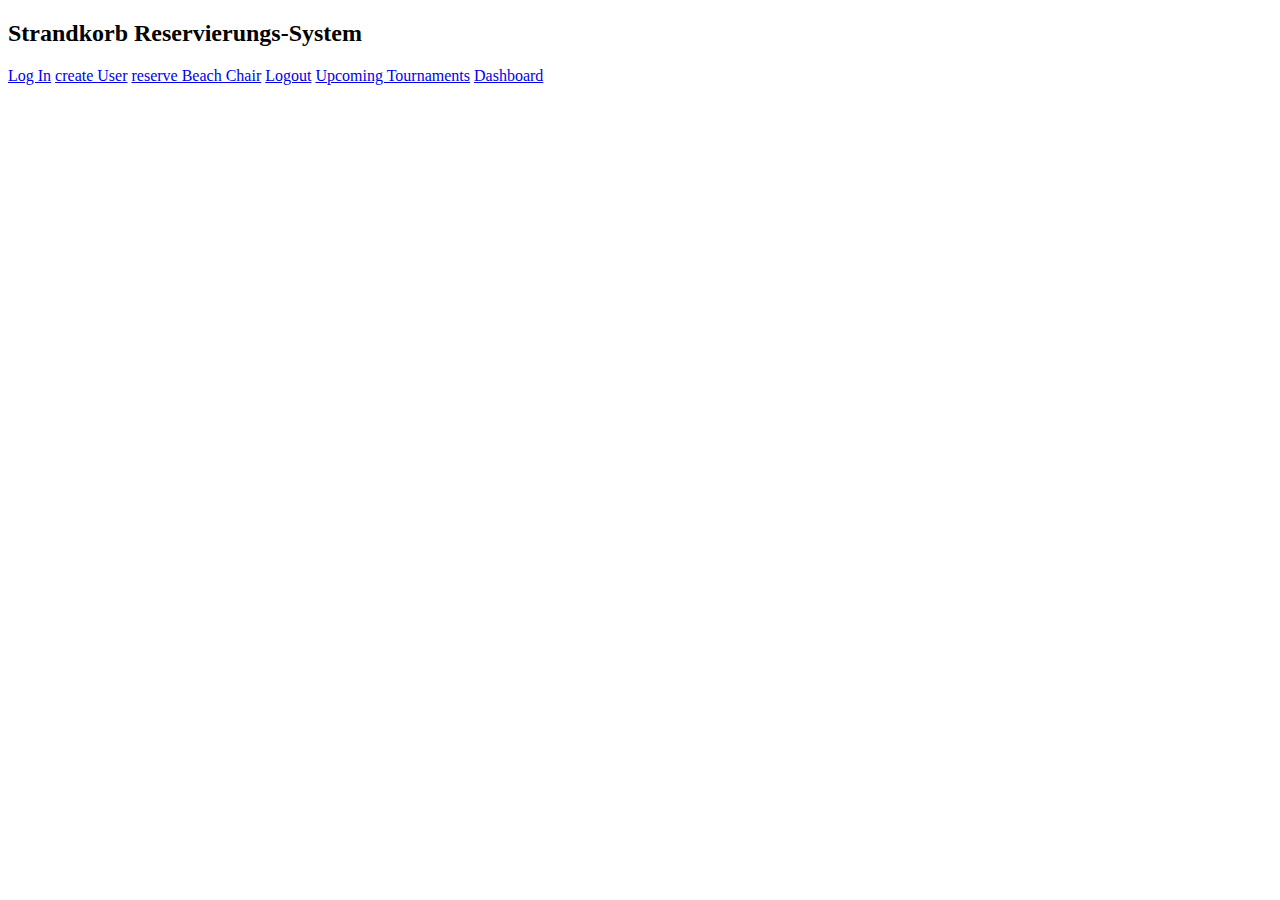
<file: src/main/resources/templates/index.html>
<!DOCTYPE html>
<html xmlns:layout="http://www.ultraq.net.nz/thymeleaf/layout"
      xmlns:th="http://www.thymeleaf.org"
      layout:decorate="~{layouts/main-layout}"
      xmlns:sec="https://www.thymeleaf.org/thymeleaf-extras-springsecurity5">

<head>
   <title>Strandkorb Reservierungs-System</title>
</head>

<body>

    <main layout:fragment="content" th:remove="tag">

    <h2>Strandkorb Reservierungs-System</h2>


        <a sec:authorize="isAnonymous()" href="login" class="btn btn-primary">Log In</a>
        <a sec:authorize="isAnonymous()" href="addUser" class="btn btn-primary">create User</a>

        <a sec:authorize="isAuthenticated()" href="reservation" class="btn btn-primary">reserve Beach Chair</a>
        <a sec:authorize="isAuthenticated()" href="/logout" class="btn btn-primary">Logout</a>

        <a href="tournament" class="btn btn-primary">Upcoming Tournaments</a>


        <a href="dashboard" class="btn btn-secondary">Dashboard</a>



    </main>

</body>
</html>
</file>
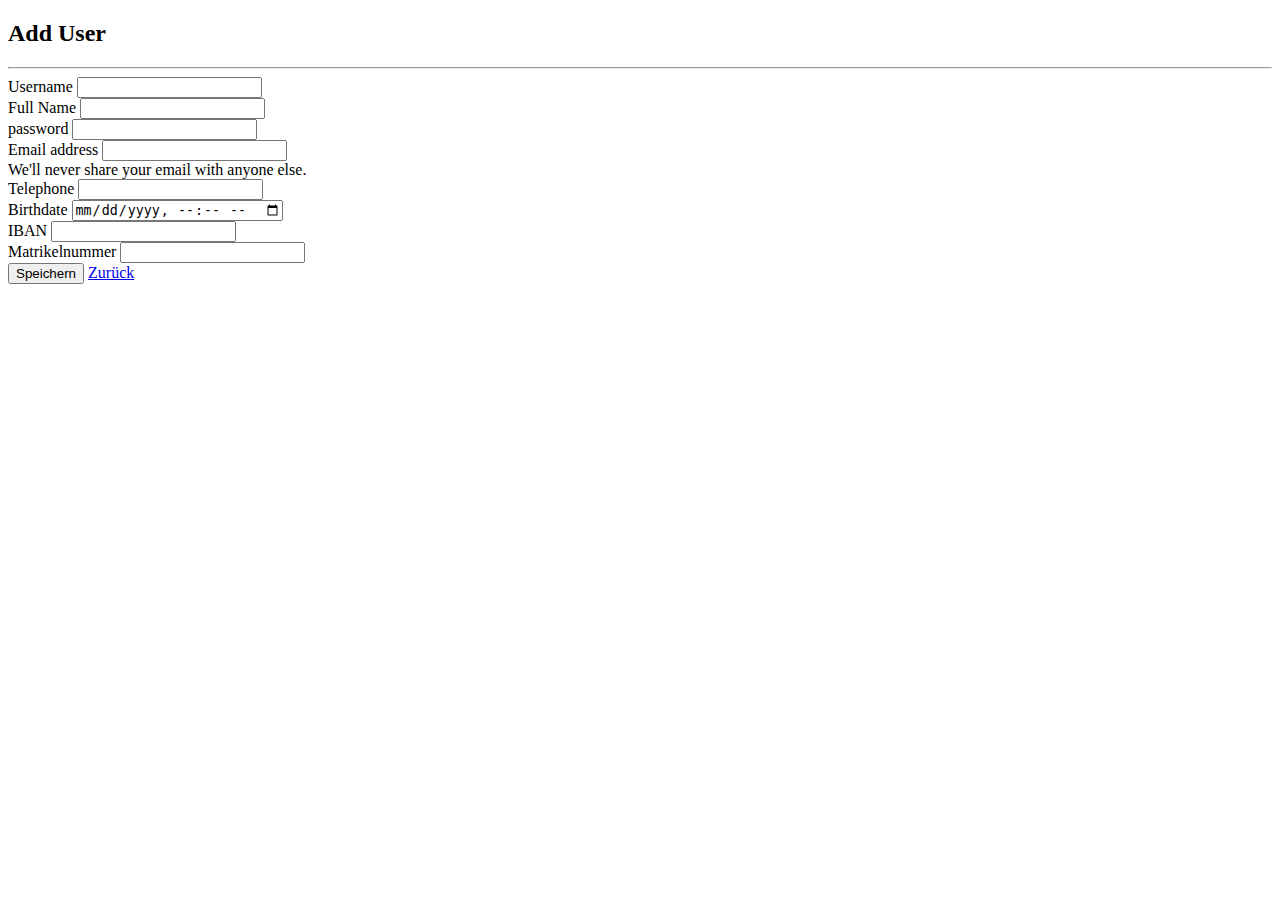
<file: src/main/resources/templates/addUser.html>
<!DOCTYPE html>
<html xmlns:layout="http://www.ultraq.net.nz/thymeleaf/layout"
      xmlns:th="http://www.thymeleaf.org"
      layout:decorate="~{layouts/main-layout}">

<head>
   <title>Add User</title>
</head>

<body>

    <main layout:fragment="content" th:remove="tag">

        <h2>Add User</h2>
        <hr/>

        <form th:action="@{/addUser}" th:object="${user}" method="POST">
            <div class="mb-3">
                <label for="username" class="form-label">Username</label>
                <input type="text" class="form-control" id="username" th:field="*{username}" th:readonly='${not #strings.isEmpty(user.username)}'>
            </div>
            <div class="mb-3">
                <label for="fullname" class="form-label">Full Name</label>
                <input type="text" class="form-control" id="fullname" th:field="*{fullname}" >
            </div>
            <div class="mb-3">
                <label for="password" class="form-label" >password</label>
                <input type="password" class="form-control" th:readonly='${not #strings.isEmpty(user.username)}' id="password" th:field="*{password}" >
            </div>
            <div class="mb-3">
                <label for="eMail" class="form-label">Email address</label>
                <input type="email" class="form-control" id="eMail" th:field="*{eMail}">
                <div id="emailHelp" class="form-text">We'll never share your email with anyone else.</div>
            </div>
            <div class="mb-3">
                <label for="tel" class="form-label">Telephone</label>
                <input type="text" class="form-control" id="tel" th:field="*{tel}" >
            </div>
            <div class="mb-3">
                <label for="birthData" class="form-label">Birthdate</label>
                <input type="datetime-local" class="form-control" id="birthData" th:field="*{birthDate}" >
            </div>
            <div class="mb-3">
                <label for="iban" class="form-label">IBAN</label>
                <input type="text" class="form-control" id="iban" th:field="*{iban}" >
            </div>
            <div class="mb-3">
                <label for="matrikelnummer" class="form-label">Matrikelnummer</label>
                <input type="text" class="form-control" id="matrikelnummer" th:field="*{matrikelnummer}" >
            </div>

            <tr>
            <button type="submit" class="btn btn-primary">Speichern</button>
            <td><a href="/" class="btn btn-secondary">Zurück</a></td>
            </tr>
        </form>
        <br></br>

    </main>

</body>
</html>
</file>
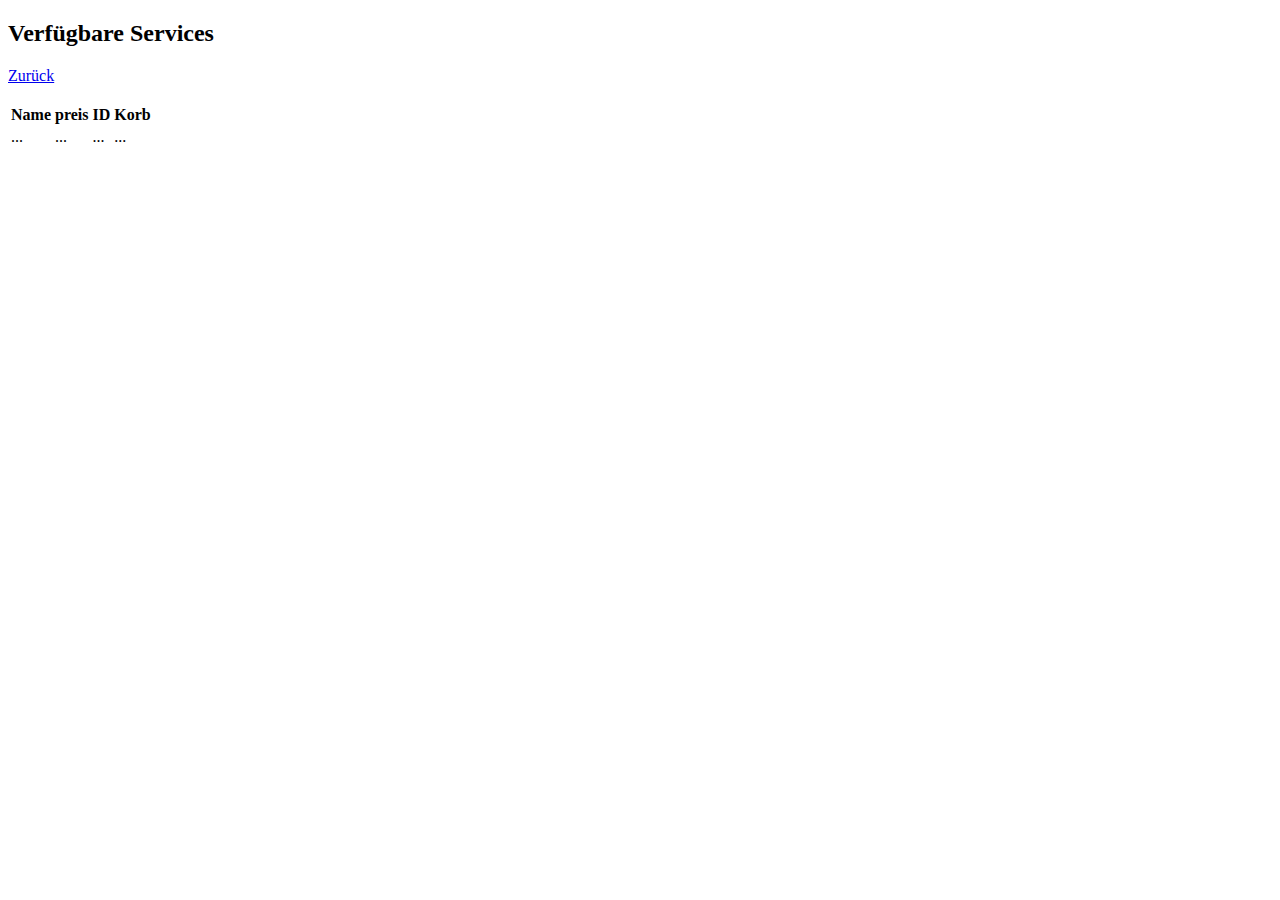
<file: src/main/resources/templates/chair_service.html>
<!DOCTYPE html>
<html xmlns:layout="http://www.ultraq.net.nz/thymeleaf/layout"
      xmlns:th="http://www.thymeleaf.org"
      layout:decorate="~{layouts/main-layout}"
      xmlns:sec="https://www.thymeleaf.org/thymeleaf-extras-springsecurity5">

<head>
    <title>Beach Chair Reservierungs-System</title>
</head>

<body>

<main layout:fragment="content" th:remove="tag">

    <h2>Verfügbare Services</h2>

    <a href="/" class="btn btn-secondary">Zurück</a>

    <br/><br/>

    <div class="table-responsive">
        <table class="table table-hover table-bordered">
            <thead>
            <tr >
                <th scope="col">Name</th>
                <th scope="col">preis</th>
                <th scope="col">ID</th>
                <th scope="col">Korb</th>
            </tr>
            </thead>
            <tbody>
            <tr th:each ="service : ${service}">
                <td th:utext="${service.name}">...</td>
                <td th:utext="${service.preis}">...</td>
                <td th:utext="${service.serviceId}">...</td>
                <td th:utext="${service.beachChair}">...</td>
            </tr>
            </tbody>
        </table>
    </div>

</main>

</body>
</html>
</file>
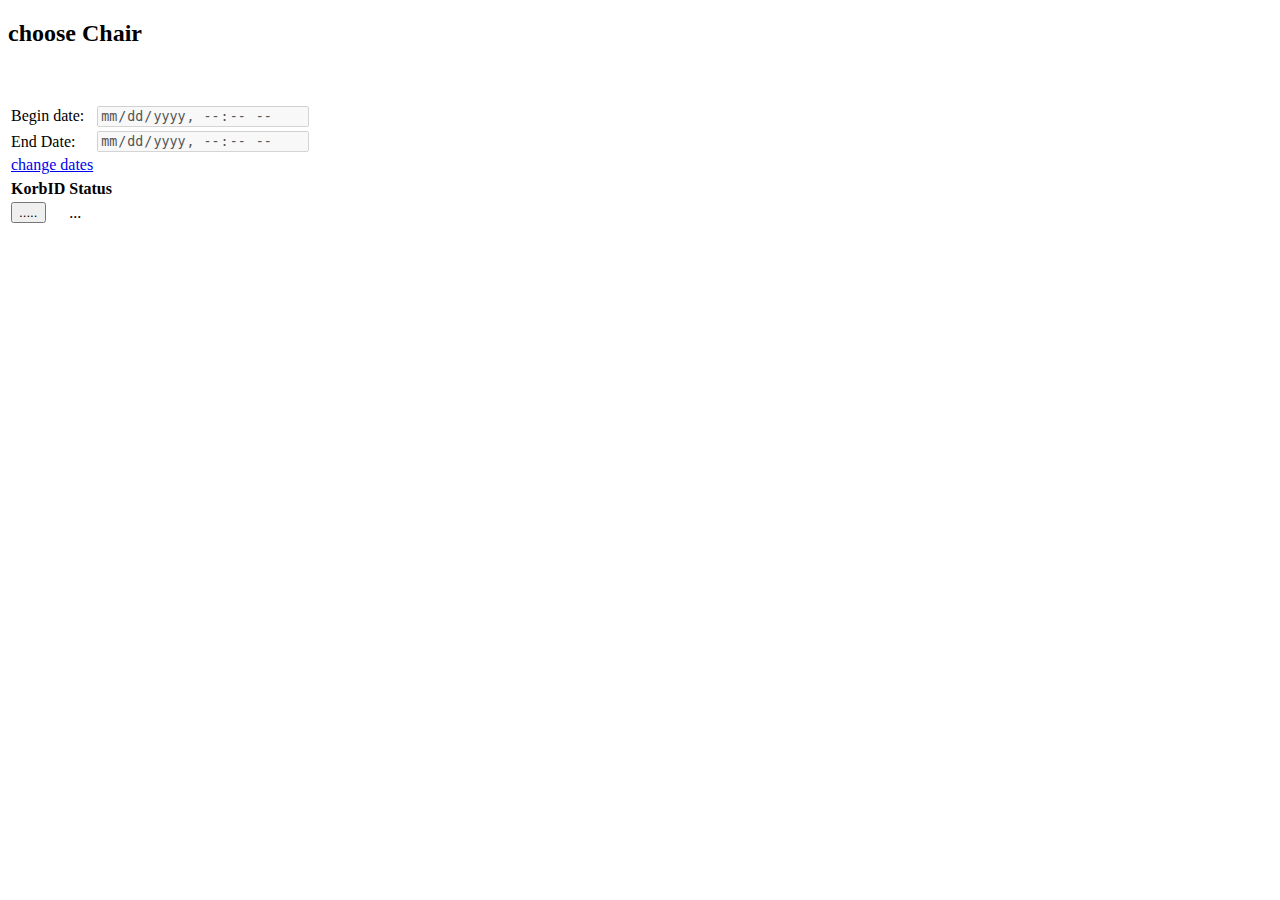
<file: src/main/resources/templates/chairs.html>
<!DOCTYPE html>
<html xmlns:layout="http://www.ultraq.net.nz/thymeleaf/layout"
      xmlns:th="http://www.thymeleaf.org"
      layout:decorate="~{layouts/main-layout}"
      xmlns:sec="https://www.thymeleaf.org/thymeleaf-extras-springsecurity5">

<head>
    <title>Strandkorb Reservierungs-System</title>
</head>

<body>

<main layout:fragment="content" th:remove="tag">

    <h2>choose Chair</h2>
    <table>
        <tr class="form-group">
            <td class="form-label">Begin date:</td>
            <td><input class="form-control" type='datetime-local' disabled name='begin' th:attr="value = ${begin}"></td>
        </tr>
        <tr class="form-group">
            <td class="form-label">End Date:</td>
            <td><input class="form-control" type='datetime-local' disabled name='end' th:attr="value = ${end}"/></td>

    <br/><br/>
        </tr>
        <tr class="form-group">
            <td class="form-label">
            <a href="/reservation" class="btn btn-secondary">change dates</a>
            </td>



        </tr>


</table>

    <div class="table-responsive">
        <table class="table table-hover table-bordered">
            <thead>
            <tr >
                <th scope="col">KorbID</th>
                <th scope="col">Status</th>
            </tr>
            </thead>
            <tbody>
            <tr th:each ="chair : ${chairs}">
                <form  th:action="@{'/choose-service?chair=' + ${chair.korbId}}" method="post" >
                <td> <button class="btn btn-primary" type="submit">
                    <input  hidden   name='begin' th:attr="value = ${begin}">
                    <input hidden    name='end' th:attr="value = ${end}">
                        <span th:utext="${chair.korbId}">.....</span></button> </td>
                 <td th:utext="${chair.status}">...</td>
                </form>
             </tr>
             </tbody>
         </table>
     </div>



 </main>

 </body>
 </html>
</file>
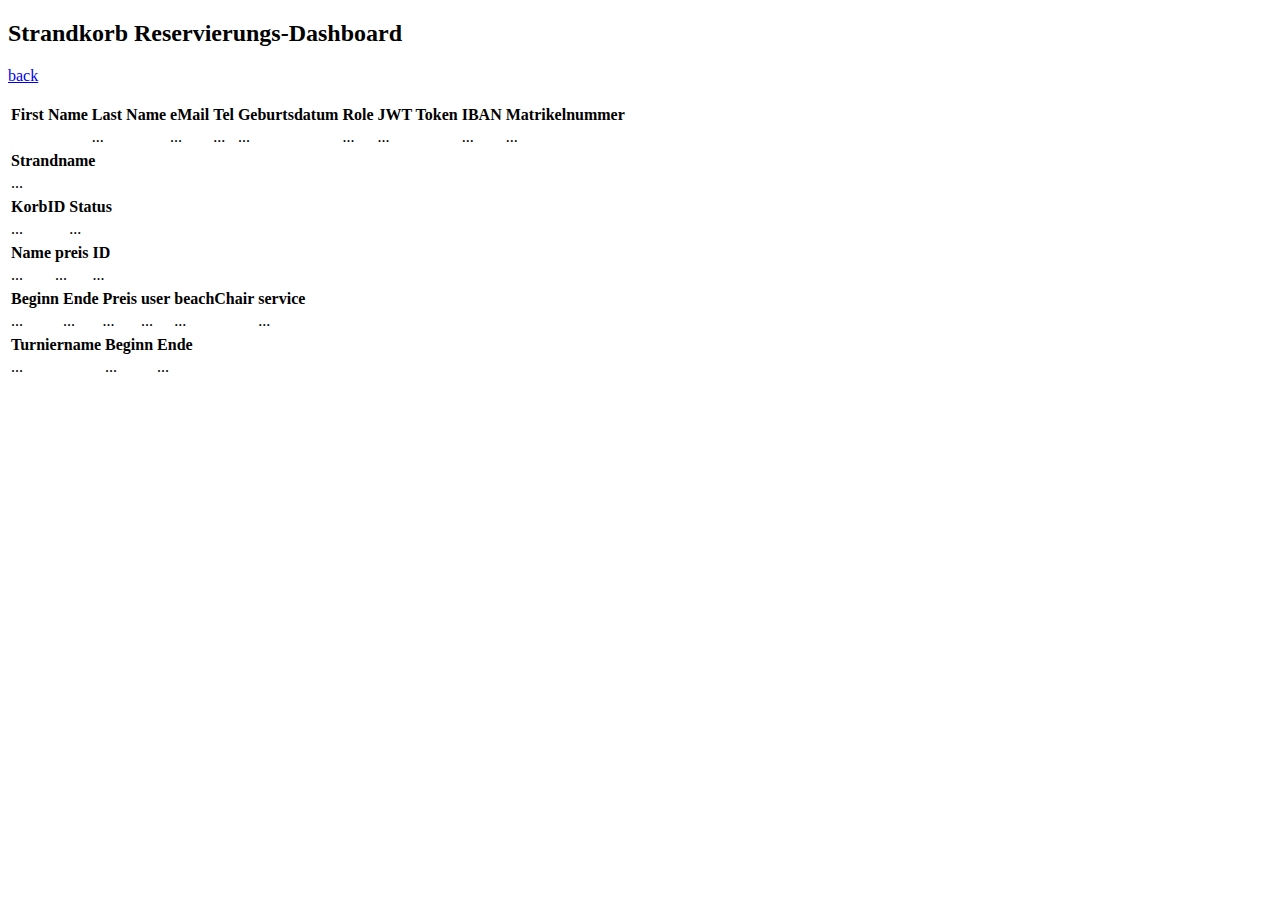
<file: src/main/resources/templates/dashboard.html>
<!DOCTYPE html>
<html xmlns:layout="http://www.ultraq.net.nz/thymeleaf/layout"
      xmlns:th="http://www.thymeleaf.org"
      layout:decorate="~{layouts/main-layout}"
      xmlns:sec="https://www.thymeleaf.org/thymeleaf-extras-springsecurity5">

<head>
   <title>Strandkorb Reservierungs-Dashboard</title>
</head>

<body>

    <main layout:fragment="content" th:remove="tag">

    <h2>Strandkorb Reservierungs-Dashboard</h2>

        <a href="/" class="btn btn-secondary">back</a>

        <br/><br/>

        <div class="table-responsive">
	        <table class="table table-hover table-bordered">
	            <thead>
	                <tr >
	                    <th scope="col">First Name</th>
	                    <th scope="col">Last Name</th>
	                    <th scope="col">eMail</th>
	                    <th scope="col">Tel</th>
	                    <th scope="col">Geburtsdatum</th>
                        <th scope="col">Role</th>
                        <th scope="col">JWT Token</th>
                        <th scope="col">IBAN</th>
                        <th scope="col">Matrikelnummer</th>
	                </tr>
	            </thead>
	            <tbody>
	                	<tr th:each ="user : ${users}">
	                	<td> <a th:href="@{/addUser(username=${user.username})}" th:utext="${user.username}"></a> </td>
	                    <td th:utext="${user.fullname}">...</td>
	                    <td th:utext="${user.eMail}">...</td>
	                    <td th:utext="${user.tel}">...</td>
	                    <td th:utext="${user.birthDate}">...</td>
	                    <td th:utext="${user.role}">...</td>
	                    <td th:utext="${user.jwttoken}">...</td>
                        <td th:utext="${user.iban}">...</td>
                        <td th:utext="${user.matrikelnummer}">...</td>
	                </tr>
	            </tbody>
	        </table>
        </div>



        <div class="table-responsive">
            <table class="table table-hover table-bordered">
                <thead>
                <tr >
                    <th scope="col">Strandname</th>
                </tr>
                </thead>
                <tbody>
                <tr th:each ="beach : ${beach}">
                    <td th:utext="${beach.strandName}">...</td>
                </tr>
                </tbody>
            </table>
        </div>

        <div class="table-responsive">
            <table class="table table-hover table-bordered">
                <thead>
                <tr >
                    <th scope="col">KorbID</th>
                    <th scope="col">Status</th>
                </tr>
                </thead>
                <tbody>
                <tr th:each ="chairs : ${chairs}">
                    <td th:utext="${chairs.korbId}">...</td>
                    <td th:utext="${chairs.status}">...</td>
                </tr>
                </tbody>
            </table>
        </div>

        <div class="table-responsive">
            <table class="table table-hover table-bordered">
                <thead>
                <tr >
                    <th scope="col">Name</th>
                    <th scope="col">preis</th>
                    <th scope="col">ID</th>
                </tr>
                </thead>
                <tbody>
                <tr th:each ="service : ${service}">
                    <td th:utext="${service.name}">...</td>
                    <td th:utext="${service.preis}">...</td>
                    <td th:utext="${service.serviceId}">...</td>
                </tr>
                </tbody>
            </table>
        </div>

        <div class="table-responsive">
            <table class="table table-hover table-bordered">
                <thead>
                <tr >
                    <th scope="col">Beginn</th>
                    <th scope="col">Ende</th>
                    <th scope="col">Preis</th>
                    <th scope="col">user</th>
                    <th scope="col">beachChair</th>
                    <th scope="col">service</th>
                </tr>
                </thead>
                <tbody>
                <tr th:each ="reservation : ${reservation}">
                    <td th:utext="${reservation.beginn}">...</td>
                    <td th:utext="${reservation.ende}">...</td>
                    <td th:utext="${reservation.preis}">...</td>
                    <td th:utext="${reservation.user}">...</td>
                    <td th:utext="${reservation.beachChair}">...</td>
                    <td th:utext="${reservation.bookedService}">...</td>
                </tr>
                </tbody>
            </table>
        </div>

        <div class="table-responsive">
            <table class="table table-hover table-bordered">
                <thead>
                <tr >
                    <th scope="col">Turniername</th>
                    <th scope="col">Beginn</th>
                    <th scope="col">Ende</th>
                </tr>
                </thead>
                <tbody>
                <tr th:each ="tournament : ${tournament}">
                    <td th:utext="${tournament.name}">...</td>
                    <td th:utext="${tournament.beginn}">...</td>
                    <td th:utext="${tournament.ende}">...</td>
                </tr>
                </tbody>
            </table>
        </div>

        <div class="alert alert-success" role="alert">
            <span th:text="${authenticated}"></span>
        </div>


    </main>

</body>
</html>
</file>
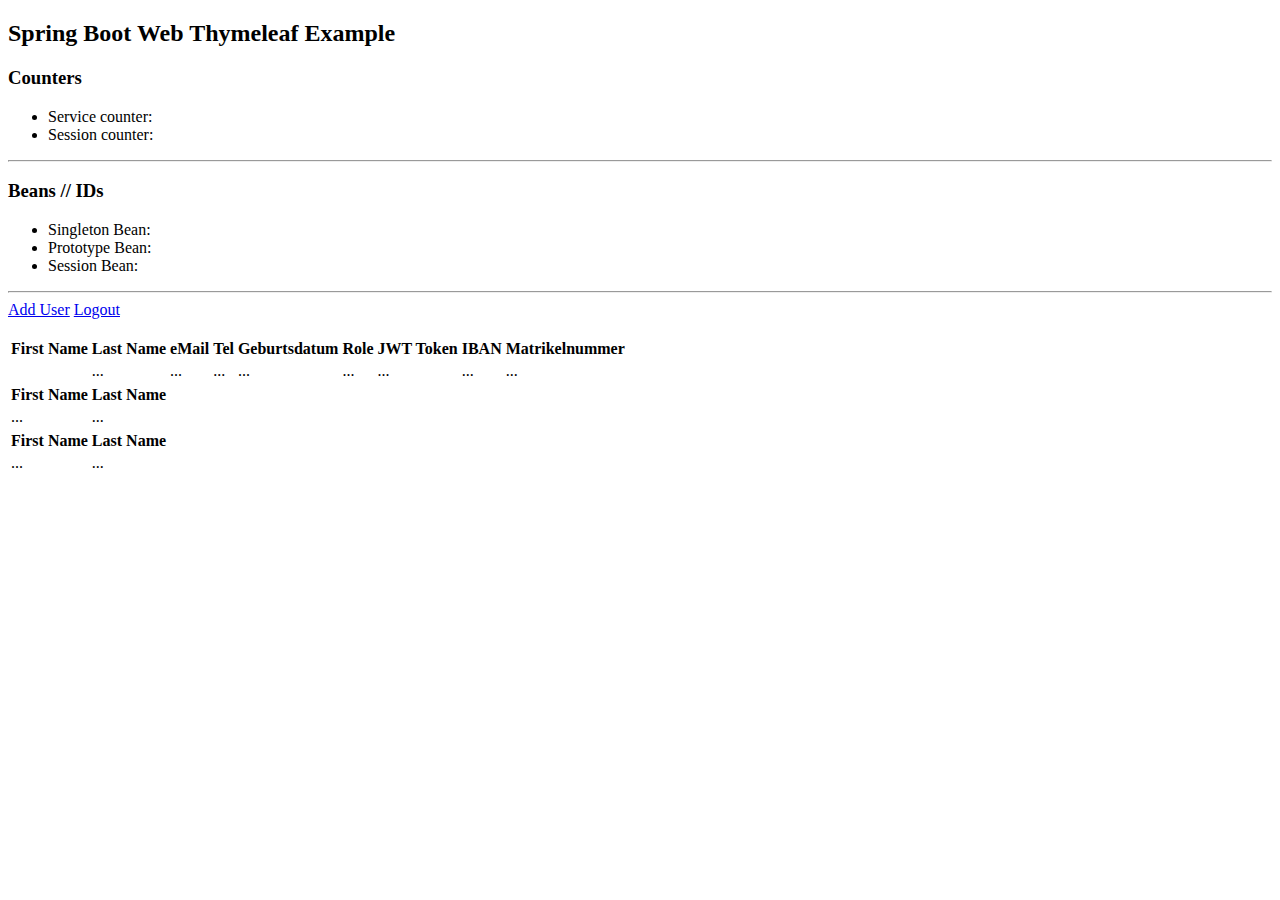
<file: src/main/resources/templates/index_Template.html>
<!DOCTYPE html>
<html xmlns:layout="http://www.ultraq.net.nz/thymeleaf/layout"
      xmlns:th="http://www.thymeleaf.org"
      layout:decorate="~{layouts/main-layout}"
      xmlns:sec="https://www.thymeleaf.org/thymeleaf-extras-springsecurity5">

<head>
   <title>Spring Boot Thymeleaf Hello World Example</title>
</head>

<body>

    <main layout:fragment="content" th:remove="tag">

    <h2>Spring Boot Web Thymeleaf Example</h2>

		<div class="alert alert-success" role="alert" sec:authorize="isAuthenticated()"> <span th:text="${halloNachricht}+' '+${user}"></span></div>
		<div class="alert alert-success" role="alert" sec:authorize="!isAuthenticated()"> <span th:text="${halloNachricht}+' - Du bist nicht angemeldet'"></span></div>

        <h3>Counters</h3>
        <ul>
            <li>
                Service counter: <span class="badge text-bg-info rounded-pill" th:text="${message}"></span>
            </li>
            <li>
                Session counter: <span class="badge text-bg-info rounded-pill" th:text="${session.count.toString()}"></span>
            </li>
        </ul>

        <hr/>

        <h3>Beans // IDs</h3>
        <ul>
            <li>
                Singleton Bean: <span class="badge text-bg-primary rounded-pill" th:text="${beanSingleton}"></span>
            </li>
            <li>
                Prototype Bean: <span class="badge text-bg-secondary rounded-pill" th:text="${beanPrototype}"></span>
            </li>
            <li>
                Session Bean: <span class="badge text-bg-warning rounded-pill" th:text="${beanSession}"></span>
            </li>
        </ul>

        <hr/>

        <a href="admin/addUser" class="btn btn-primary">Add User</a>

        <a sec:authorize="isAuthenticated()" href="/logout" class="btn btn-primary">Logout</a>

        <br/><br/>

        <div class="table-responsive">
	        <table class="table table-hover table-bordered">
	            <thead>
	                <tr >
	                    <th scope="col">First Name</th>
	                    <th scope="col">Last Name</th>
	                    <th scope="col">eMail</th>
	                    <th scope="col">Tel</th>
	                    <th scope="col">Geburtsdatum</th>
                        <th scope="col">Role</th>
                        <th scope="col">JWT Token</th>
                        <th scope="col">IBAN</th>
                        <th scope="col">Matrikelnummer</th>
	                </tr>
	            </thead>
	            <tbody>
	                	<tr th:each ="user : ${users}">
	                	<td> <a th:href="@{/admin/addUser(username=${user.username})}" th:utext="${user.username}"></a> </td>
	                    <td th:utext="${user.fullname}">...</td>
	                    <td th:utext="${user.eMail}">...</td>
	                    <td th:utext="${user.tel}">...</td>
	                    <td th:utext="${user.birthDate}">...</td>
	                    <td th:utext="${user.role}">...</td>
	                    <td th:utext="${user.jwttoken}">...</td>
                        <td th:utext="${user.iban}">...</td>
                        <td th:utext="${user.matrikelnummer}">...</td>
	                </tr>
	            </tbody>
	        </table>
        </div>

        <div class="table-responsive">
            <table class="table table-hover table-bordered">
                <thead>
                <tr >
                    <th scope="col">First Name</th>
                    <th scope="col">Last Name</th>
                </tr>
                </thead>
                <tbody>
                <tr th:each ="products : ${products}">
                    <td th:utext="${products.name}">...</td>
                    <td th:utext="${products.price}">...</td>
                </tr>
                </tbody>
            </table>
        </div>

        <div class="table-responsive">
            <table class="table table-hover table-bordered">
                <thead>
                <tr >
                    <th scope="col">First Name</th>
                    <th scope="col">Last Name</th>
                </tr>
                </thead>
                <tbody>
                <tr th:each ="chairs : ${chairs}">
                    <td th:utext="${chairs.korbId}">...</td>
                    <td th:utext="${chairs.status}">...</td>
                </tr>
                </tbody>
            </table>
        </div>

        <div class="alert alert-success" role="alert">
            <span th:text="${authenticated}"></span>
        </div>

    </main>

</body>
</html>
</file>
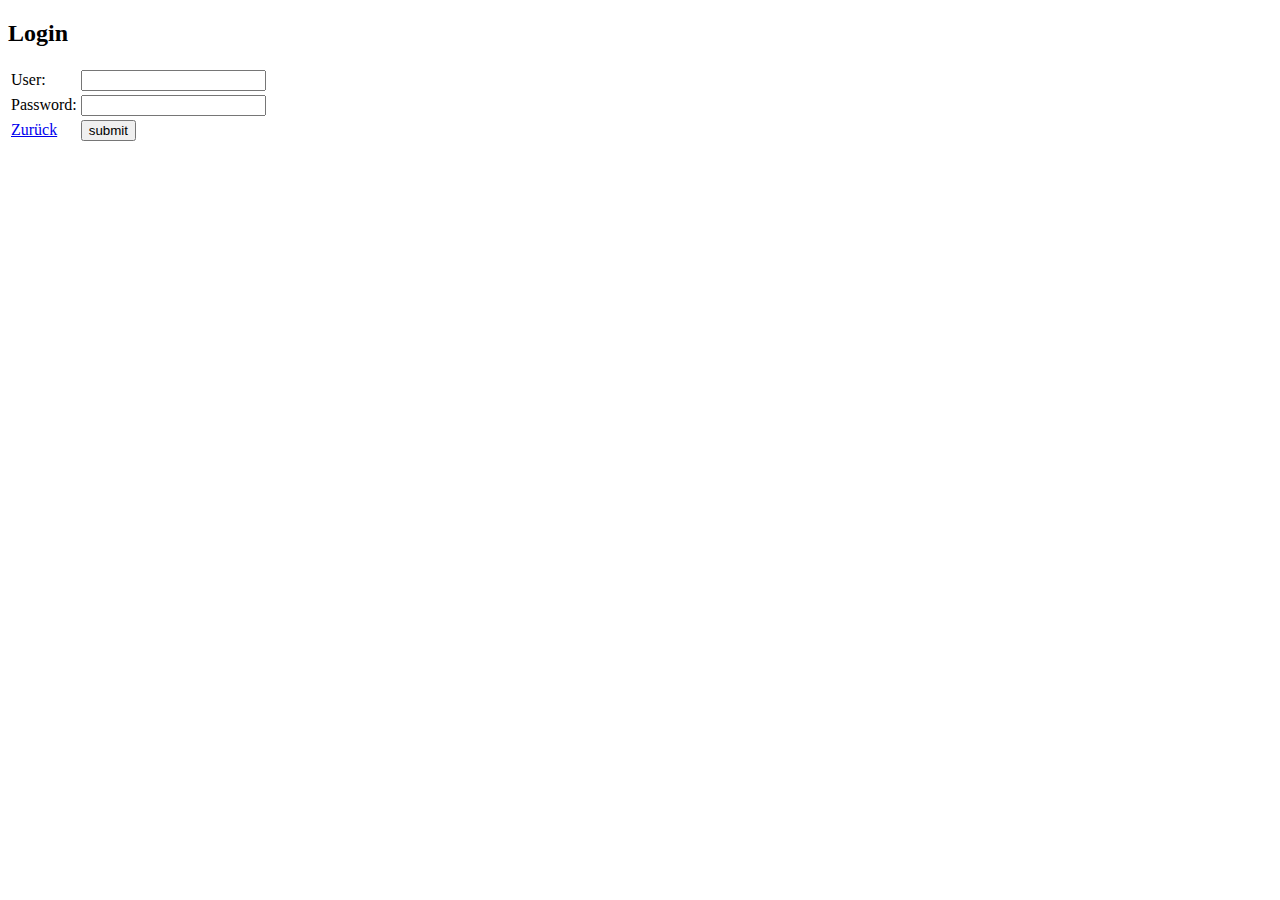
<file: src/main/resources/templates/login.html>
<!DOCTYPE html>
<html xmlns:layout="http://www.ultraq.net.nz/thymeleaf/layout"
      xmlns:th="http://www.thymeleaf.org"
      layout:decorate="~{layouts/main-layout}">

<head>
   <title>Anmeldung</title>
</head>

<body>
 <main layout:fragment="content" th:remove="tag">

   <h2>Login</h2>
   <form class="form-control" name='f' action="login" method='POST'>
      <table>
         <tr class="form-group">
            <td class="form-label">User:</td>
            <td><input class="form-control" type='text' name='username' value=''></td>
         </tr>
         <tr class="form-group">
            <td class="form-label">Password:</td>
            <td><input class="form-control" type='password' name='password' /></td>
         </tr>
         <tr>
            <td><a href="/" class="btn btn-secondary">Zurück</a></td>
            <td><input class="btn btn-primary" name="submit" type="submit" value="submit" /></td>
         </tr>
      </table>
  </form>
  <div th:if="${error}" class="alert alert-danger" role="alert">
  	<span th:text="${error}"></span>
  </div>
 </main>
</body>
</html>
</file>
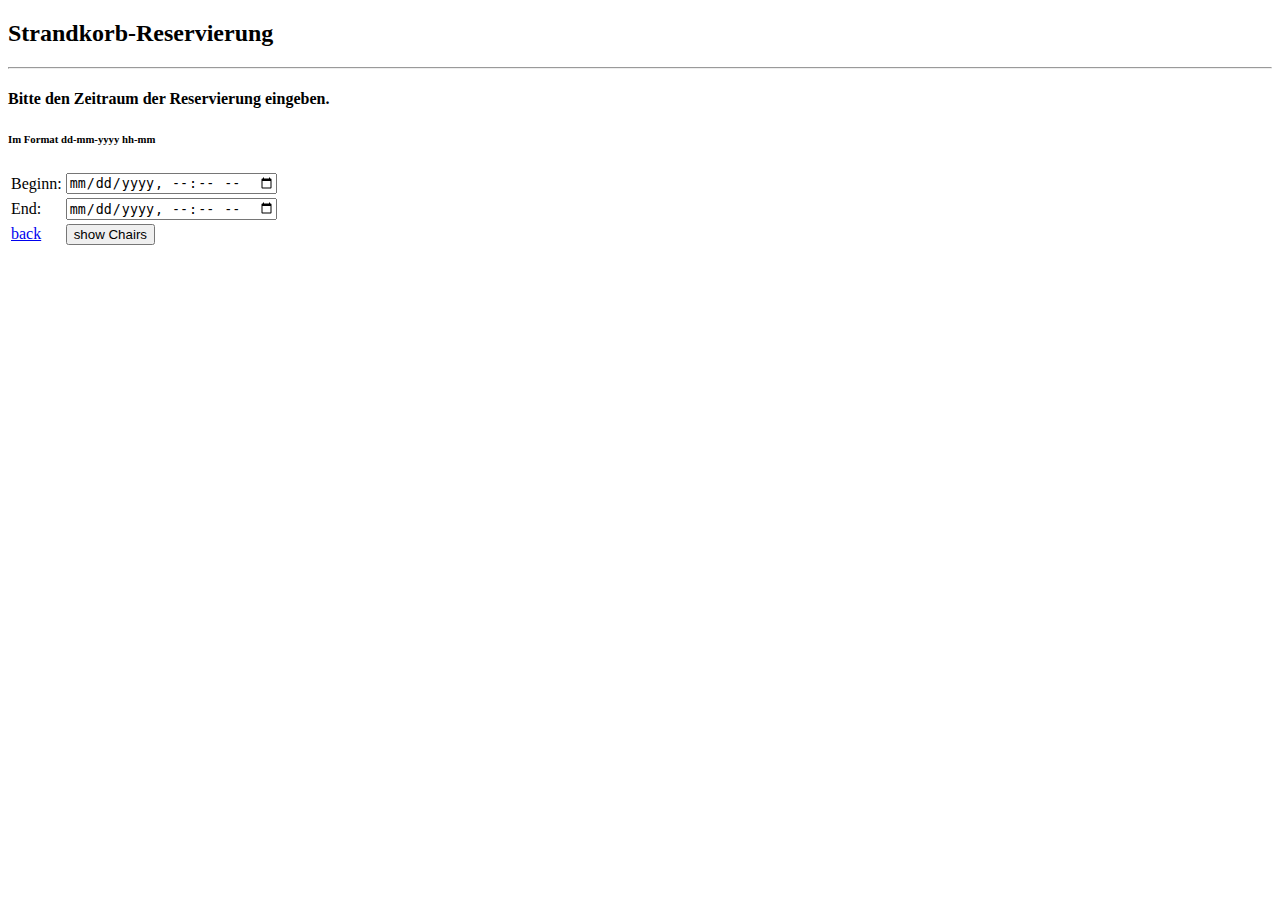
<file: src/main/resources/templates/reservation.html>
<!DOCTYPE html>
<html xmlns:layout="http://www.ultraq.net.nz/thymeleaf/layout"
      xmlns:th="http://www.thymeleaf.org" xmlns:sec="http://www.w3.org/1999/xhtml"
      layout:decorate="~{layouts/main-layout}">

<head>
   <title>Strandkorb-Reservierung</title>
</head>

<body>
<main layout:fragment="content" th:remove="tag">

    <h2>Strandkorb-Reservierung</h2>
    <hr/>
    <h4>Bitte den Zeitraum der Reservierung eingeben.</h4>
    <h6>Im Format dd-mm-yyyy hh-mm</h6>

    <form class="form-control" th:action="@{/initReservation}" method="post" >
        <table>
            <tr class="form-group">
                <td class="form-label">Beginn:</td>
                <td><input class="form-control" type='datetime-local' name="begin" required ></td>
            </tr>
            <tr class="form-group">
                <td class="form-label">End:</td>
                <td><input class="form-control" type='datetime-local' name="end" required/></td>
            </tr>
            <tr>
                <td><a href="/" class="btn btn-secondary">back</a></td>
                <td><button type="submit" href="chairs" class="btn btn-primary">show Chairs</button></td>
            </tr>
        </table>
    </form>



</main>
</body>
</html>
</file>
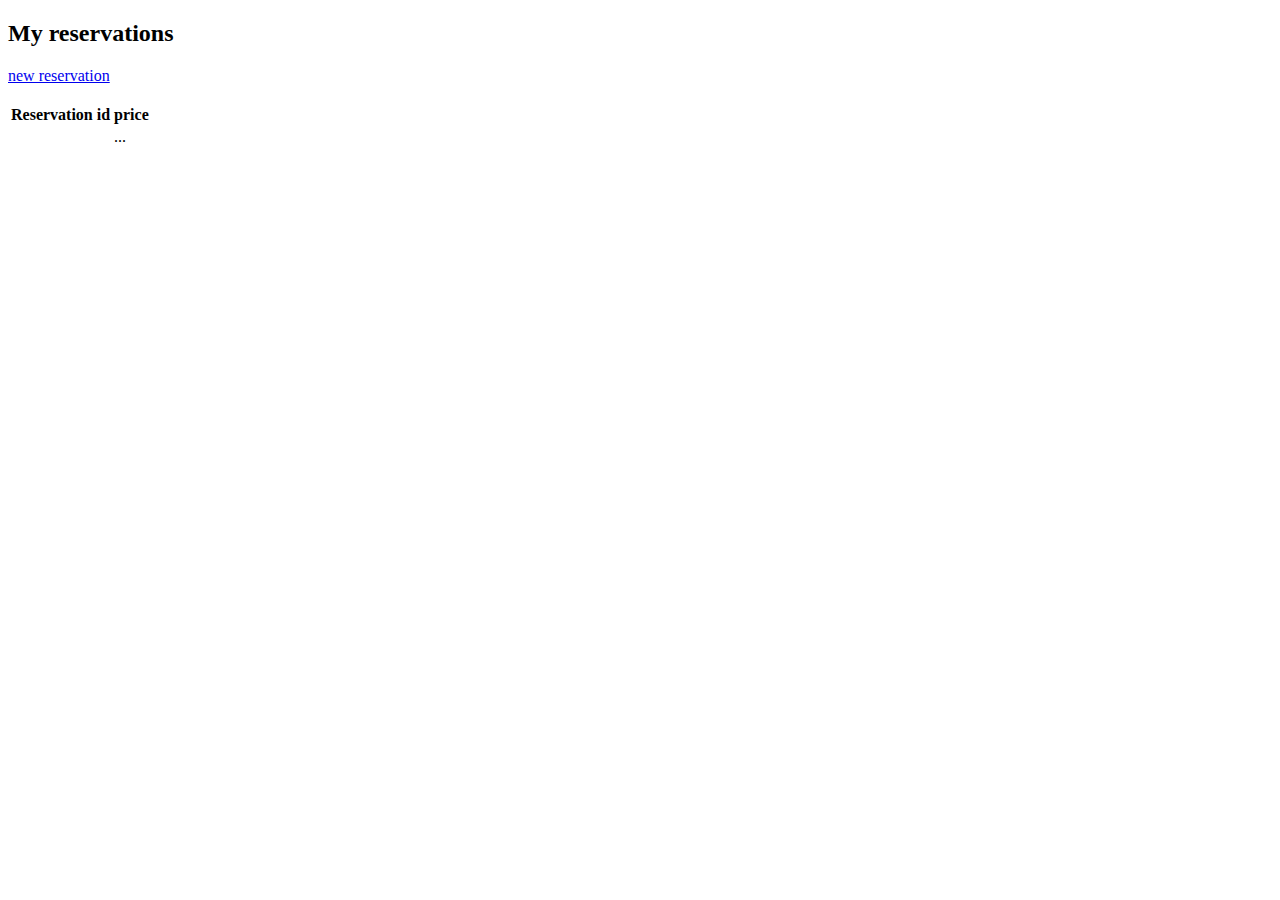
<file: src/main/resources/templates/reservations.html>
<!DOCTYPE html>
<html xmlns:layout="http://www.ultraq.net.nz/thymeleaf/layout"
      xmlns:th="http://www.thymeleaf.org"
      layout:decorate="~{layouts/main-layout}"
      xmlns:sec="https://www.thymeleaf.org/thymeleaf-extras-springsecurity5">

<head>
    <title>Strandkorb Reservierungs-System</title>
</head>

<body>

<main layout:fragment="content" th:remove="tag">

    <h2>My reservations</h2>

    <a href="/reservation" class="btn btn-success">new reservation</a>

    <br/><br/>

    <div class="table-responsive">
        <table class="table table-hover table-bordered">
            <thead>
            <tr >
                <th scope="col">Reservation id</th>
                <th scope="col">price</th>
            </tr>
            </thead>
            <tbody>
            <tr th:each ="reservation : ${reservations}">
                <td> <a

                        th:utext="${reservation.reservierungsId}"></a> </td>
                 <td th:utext="${reservation.preis}">...</td>
             </tr>
             </tbody>
         </table>
     </div>



 </main>

 </body>
 </html>
</file>
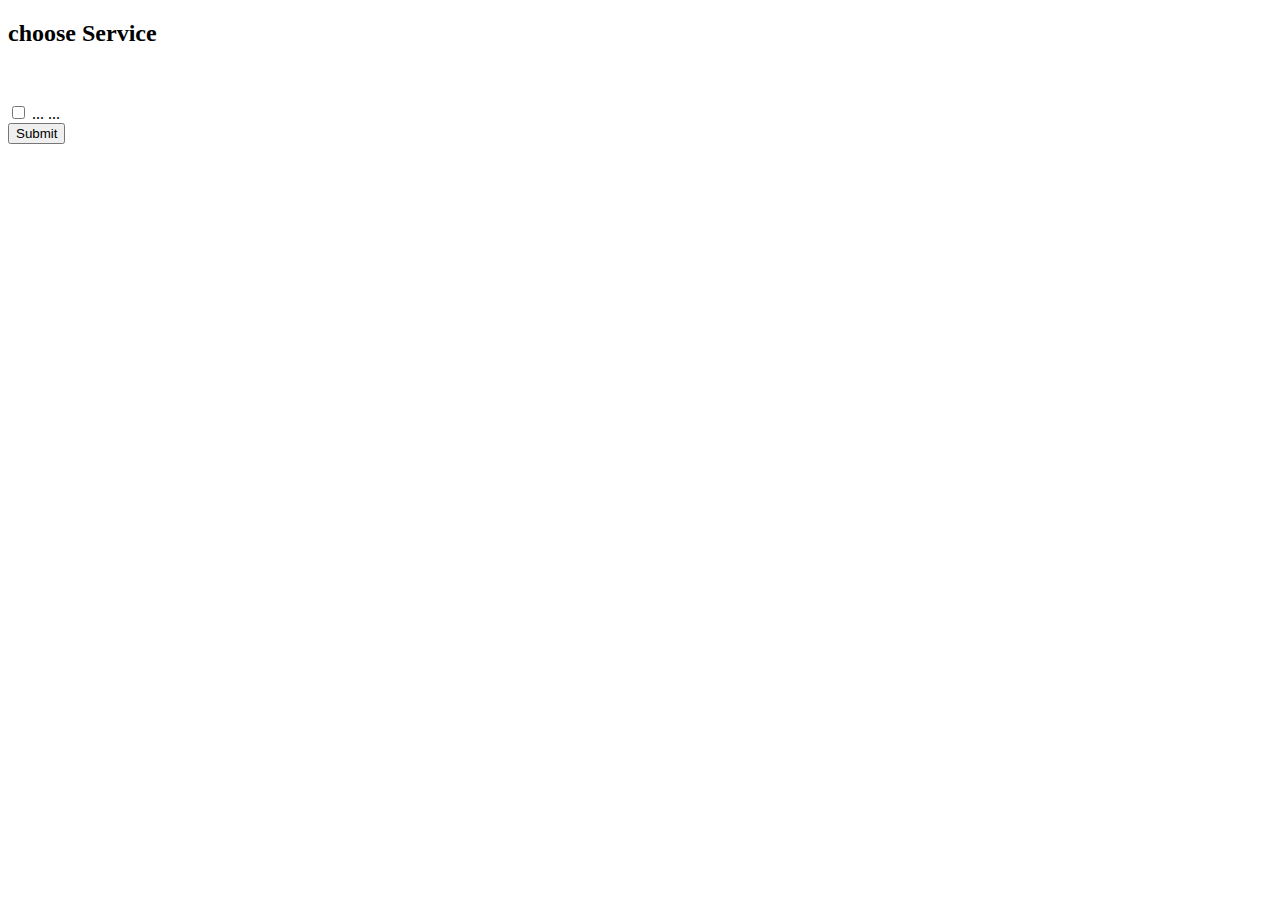
<file: src/main/resources/templates/services.html>
<!DOCTYPE html>
<html xmlns:layout="http://www.ultraq.net.nz/thymeleaf/layout"
      xmlns:th="http://www.thymeleaf.org"
      layout:decorate="~{layouts/main-layout}"
      xmlns:sec="https://www.thymeleaf.org/thymeleaf-extras-springsecurity5">

<head>
    <title>Strandkorb Reservierungs-System</title>
</head>

<body>

<main layout:fragment="content" th:remove="tag">

    <h2>choose Service</h2>


    <br/><br/>
<script>
    function handleChange(checkbox) {
    if(checkbox.checked == true){


document.getElementById('price').value=Number(document.getElementById('price').value) + Number(checkbox.id)
    }else{
    document.getElementById('price').value=document.getElementById('price').value - checkbox.id
   }
}
</script>
    <div class="table-responsive">

            <form action="#" th:action="@{/processReservation?chair=}+ ${param.chair}" method="post">
                <div class="form-check" th:each ="service : ${services}">
                    <input class="form-check-input" type="checkbox" onchange='handleChange(this);' th:id="${service.preis}"  th:attr="name = ${service.serviceId}">
                    <label class="form-check-label" >
                        <span th:utext="${service.name}">...</span>
                        <span th:utext="${service.preis} + ' $'">...</span>

                    </label>
                </div>
         <input type="text" hidden id="price" name="price" value="0"/>
                <input    hidden name='begin' th:attr="value = ${begin}">
                <input    hidden name='end' th:attr="value = ${end}">

                <button class="btn btn-success" type="submit" >Submit</button>
            </form>





     </div>



 </main>

 </body>
 </html>
</file>
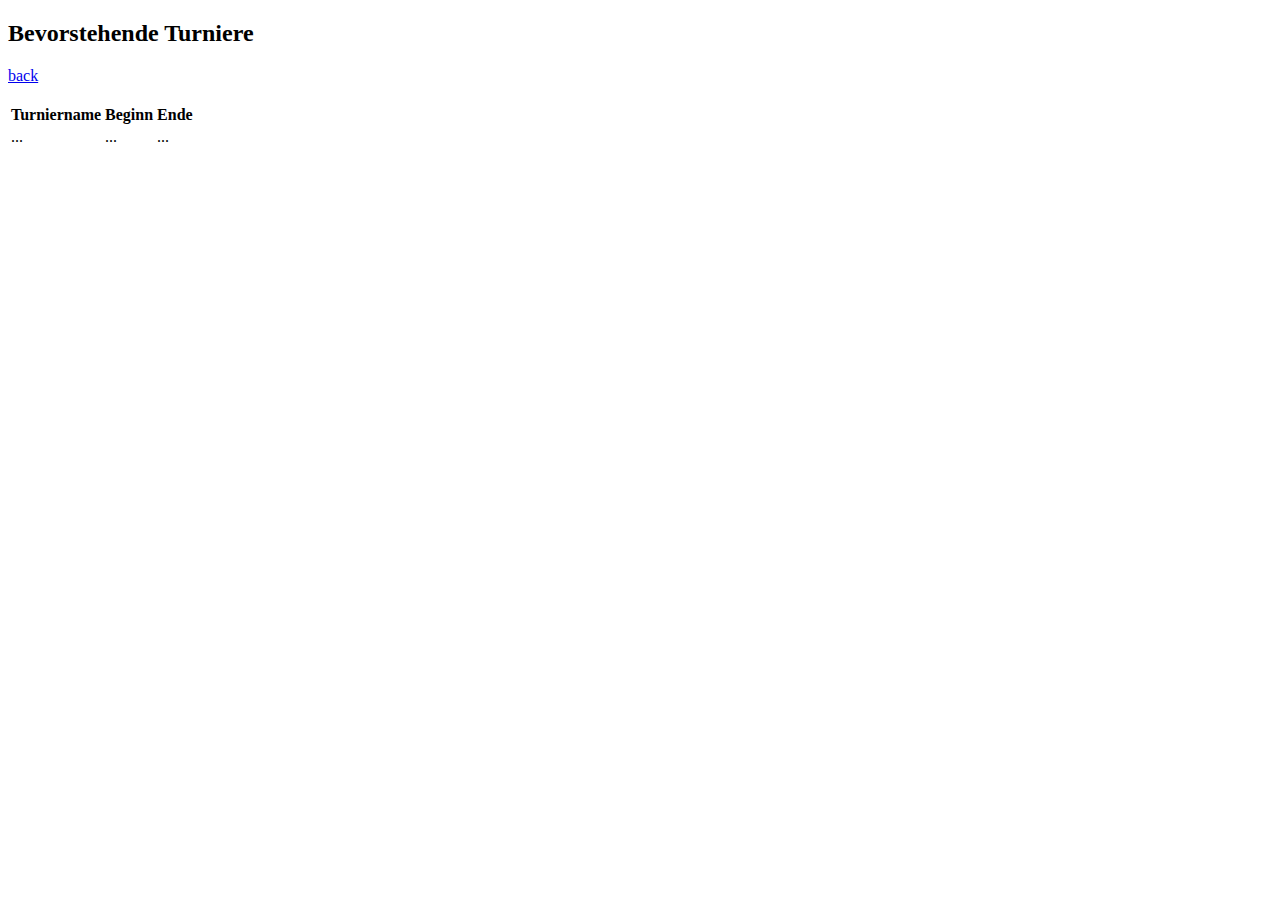
<file: src/main/resources/templates/tournament.html>
<!DOCTYPE html>
<html xmlns:layout="http://www.ultraq.net.nz/thymeleaf/layout"
      xmlns:th="http://www.thymeleaf.org"
      layout:decorate="~{layouts/main-layout}"
      xmlns:sec="https://www.thymeleaf.org/thymeleaf-extras-springsecurity5">

<head>
    <title>Beach Chair Reservierungs-System</title>
</head>

<body>

<main layout:fragment="content" th:remove="tag">

    <h2>Bevorstehende Turniere</h2>

    <a href="/" class="btn btn-secondary">back</a>

    <br/><br/>

    <div class="table-responsive">
        <table class="table table-hover table-bordered">
            <thead>
            <tr >
                <th scope="col">Turniername</th>
                <th scope="col">Beginn</th>
                <th scope="col">Ende</th>
            </tr>
            </thead>
            <tbody>
            <tr th:each ="tournament : ${tournament}">
                <td th:utext="${tournament.name}">...</td>
                <td th:utext="${tournament.beginn}">...</td>
                <td th:utext="${tournament.ende}">...</td>
            </tr>
            </tbody>
        </table>
    </div>

</main>

</body>
</html>
</file>
